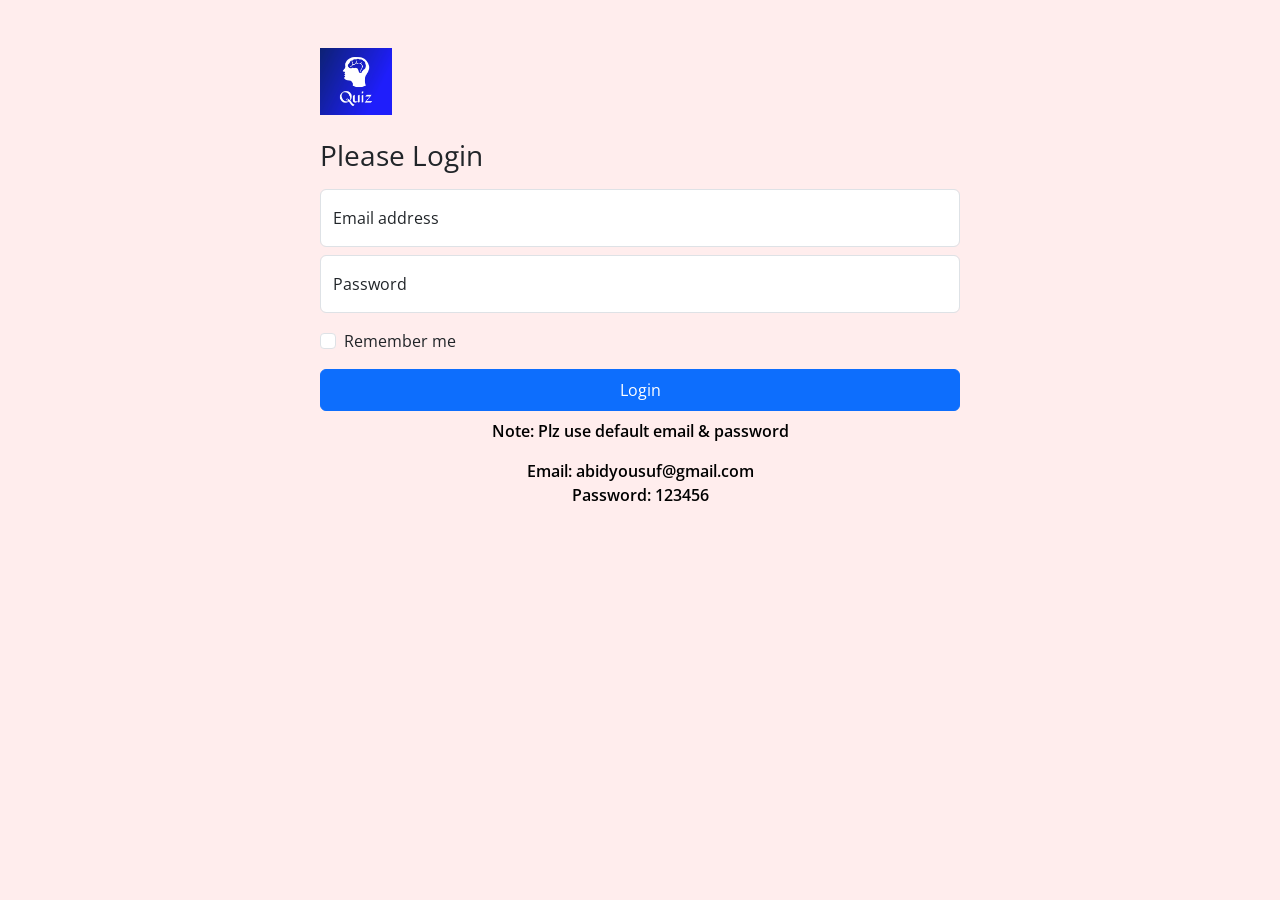
<file: index.html>
<!doctype html>
<html lang="en">

<head>
    <meta charset="utf-8">
    <meta name="viewport" content="width=device-width, initial-scale=1">
    <title>Quiz App</title>
    <link href="https://cdn.jsdelivr.net/npm/bootstrap@5.3.2/dist/css/bootstrap.min.css" rel="stylesheet"
        integrity="sha384-T3c6CoIi6uLrA9TneNEoa7RxnatzjcDSCmG1MXxSR1GAsXEV/Dwwykc2MPK8M2HN" crossorigin="anonymous">
    <link rel="stylesheet" href="style.css">
</head>

<body class="d-flex align-items-center justify-content-center" style="background-color: #ffeded;">
    <main class="mt-5 col-6">
        <form>
            <img class="mb-4" src="./image/logo.png" alt="image" width="72" height="67">
            <h1 class="h3 mb-3 fw-normal">Please Login</h1>

            <div class="form-floating mt-2">
                <input type="email" class="form-control" id="userName" placeholder="name@example.com">
                <label for="userName">Email address</label>
            </div>
            <div class="form-floating mt-2">
                <input type="password" class="form-control" id="password" placeholder="Password">
                <label for="password">Password</label>
            </div>

            <div class="form-check text-start my-3">
                <input class="form-check-input" type="checkbox" value="remember-me" id="flexCheckDefault">
                <label class="form-check-label" for="flexCheckDefault">
                    Remember me
                </label>
            </div>
            <button id="loginBtn" onclick="loginBtn()" class="btn btn-primary w-100 py-2" type="button">Login</button>
            <div style="color: #000000; font-weight: 600;" class="text-center mt-2">
                <p>Note: Plz use default email & password</p>
                <a>Email: abidyousuf@gmail.com</a><br>
                <a>Password: 123456</a>


            </div>
        </form>
    </main>

    <script src="https://cdn.jsdelivr.net/npm/bootstrap@5.3.2/dist/js/bootstrap.bundle.min.js"
        integrity="sha384-C6RzsynM9kWDrMNeT87bh95OGNyZPhcTNXj1NW7RuBCsyN/o0jlpcV8Qyq46cDfL"
        crossorigin="anonymous"></script>



    <script src="app.js"></script>
</body>

</html>
</file>
<file: style.css>
@import url('https://fonts.googleapis.com/css2?family=Open+Sans:wght@300&display=swap');
*{
    box-sizing: border-box;
    font-family: 'Open Sans', sans-serif;
}

.text-center{
    cursor: pointer;
}
body{
    background-color: #0F2167;
}
</file>
